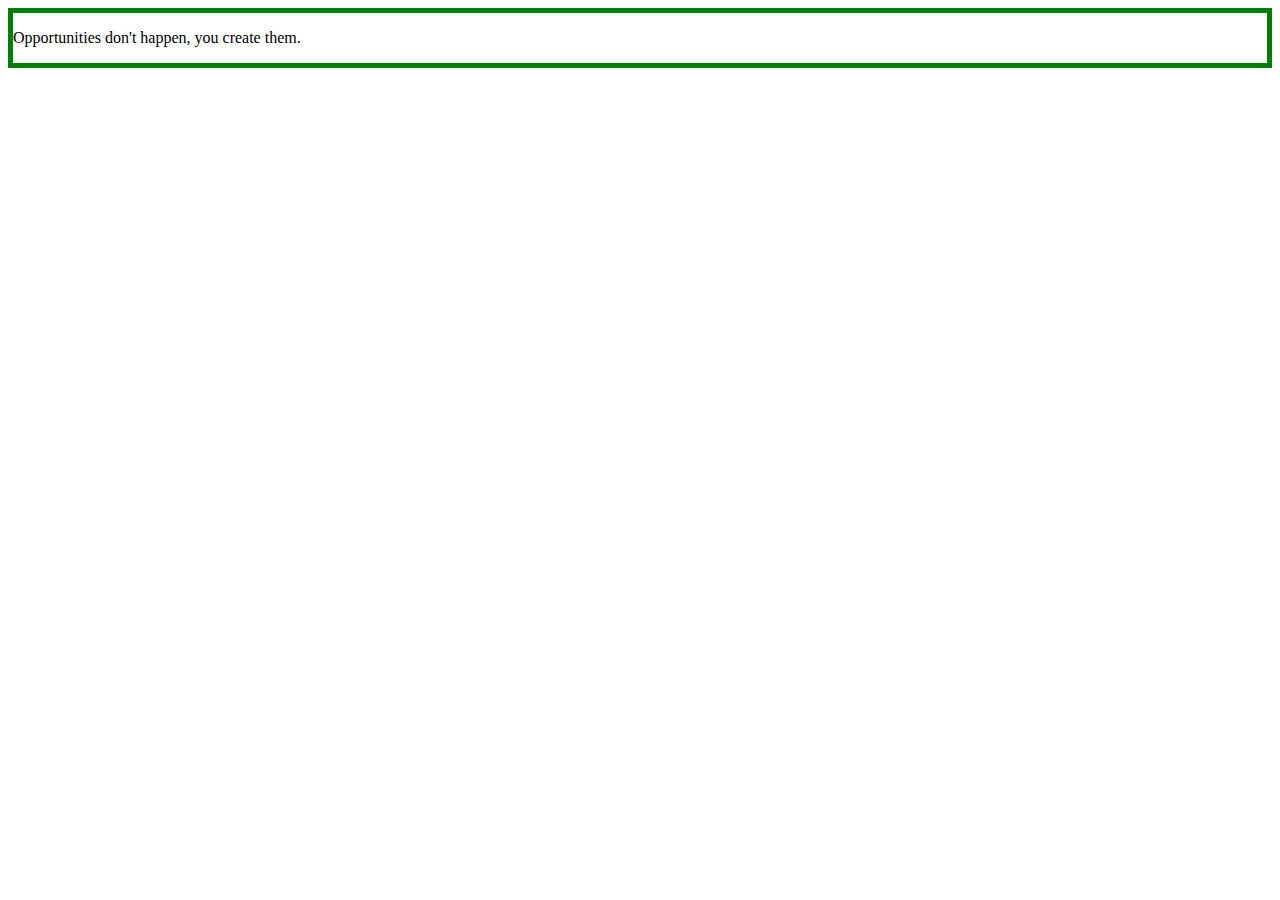
<file: page3/index.html>
<html>
    <head>
        <title>Exercise 3</title>
        <style>
            div{
                border: 5px solid green
            }
        </style>
    </head>
    <body>
        <div>
            <p>Opportunities don't happen, you create them.</p>
        </div>
    </body>
</html>
</file>
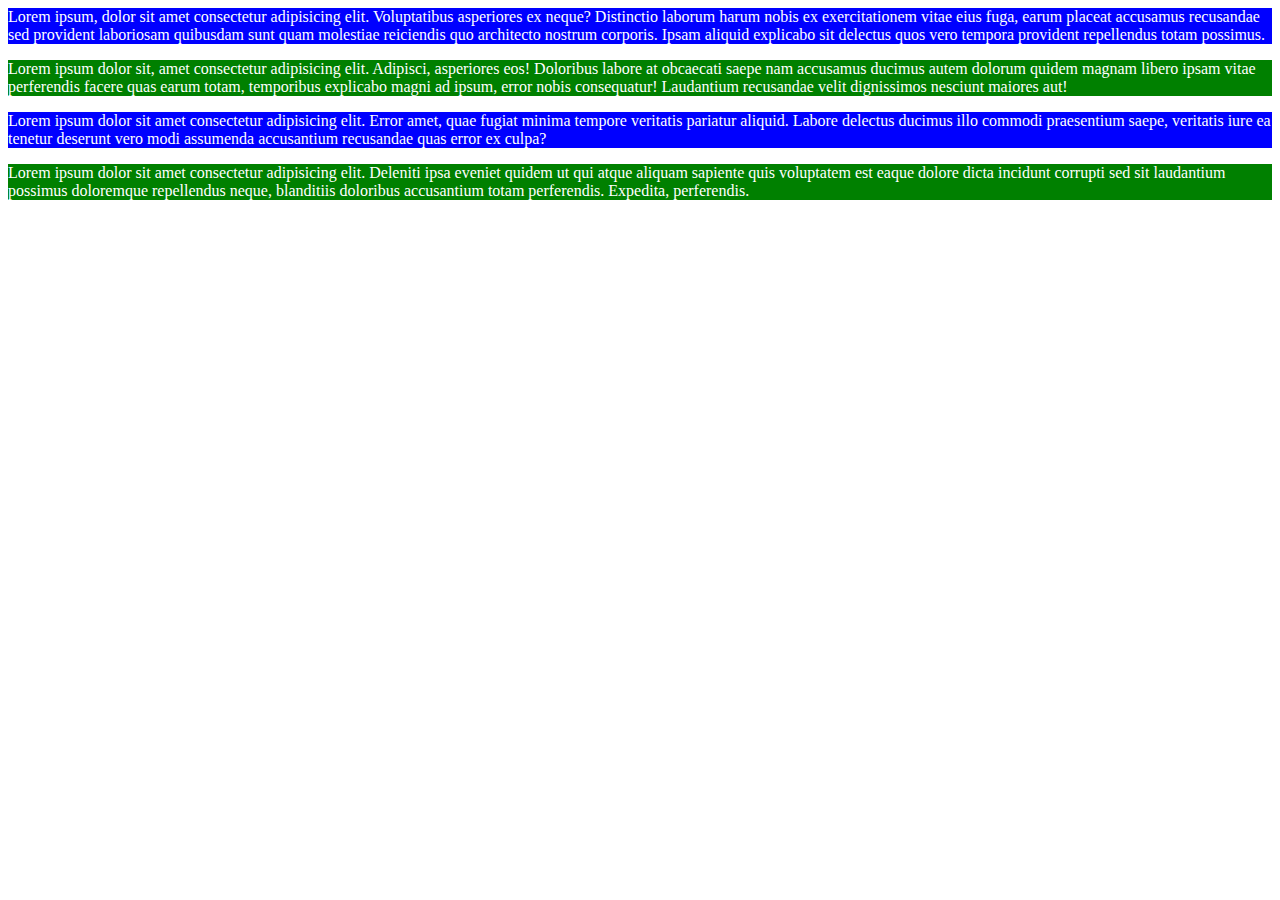
<file: page4/index.html>
<html>
    <head>
        <title>Exercise 4</title>
        <style>
            .p1{
                color: white;
                background-color: blue
                
            }
            .p2{
                color: white;
                background-color: green
            }
            .p3{
                color: white;
                background-color: blue
            }
            .p4{
                color: white;
                background-color: green
            }
        </style>
    </head>
    <body>
        <p class="p1">
            Lorem ipsum, dolor sit amet consectetur adipisicing elit. Voluptatibus asperiores ex neque? Distinctio laborum harum nobis ex exercitationem vitae eius fuga, earum placeat accusamus recusandae sed provident laboriosam quibusdam sunt quam molestiae reiciendis quo architecto nostrum corporis. Ipsam aliquid explicabo sit delectus quos vero tempora provident repellendus totam possimus.
        </p>
        <p class="p2">
            Lorem ipsum dolor sit, amet consectetur adipisicing elit. Adipisci, asperiores eos! Doloribus labore at obcaecati saepe nam accusamus ducimus autem dolorum quidem magnam libero ipsam vitae perferendis facere quas earum totam, temporibus explicabo magni ad ipsum, error nobis consequatur! Laudantium recusandae velit dignissimos nesciunt maiores aut!
        </p>
        <p class="p3">
            Lorem ipsum dolor sit amet consectetur adipisicing elit. Error amet, quae fugiat minima tempore veritatis pariatur aliquid. Labore delectus ducimus illo commodi praesentium saepe, veritatis iure ea tenetur deserunt vero modi assumenda accusantium recusandae quas error ex culpa?
        </p>
        <p class="p4"> 
            Lorem ipsum dolor sit amet consectetur adipisicing elit. Deleniti ipsa eveniet quidem ut qui atque aliquam sapiente quis voluptatem est eaque dolore dicta incidunt corrupti sed sit laudantium possimus doloremque repellendus neque, blanditiis doloribus accusantium totam perferendis. Expedita, perferendis.
        </p>
    </body>
</html>
</file>
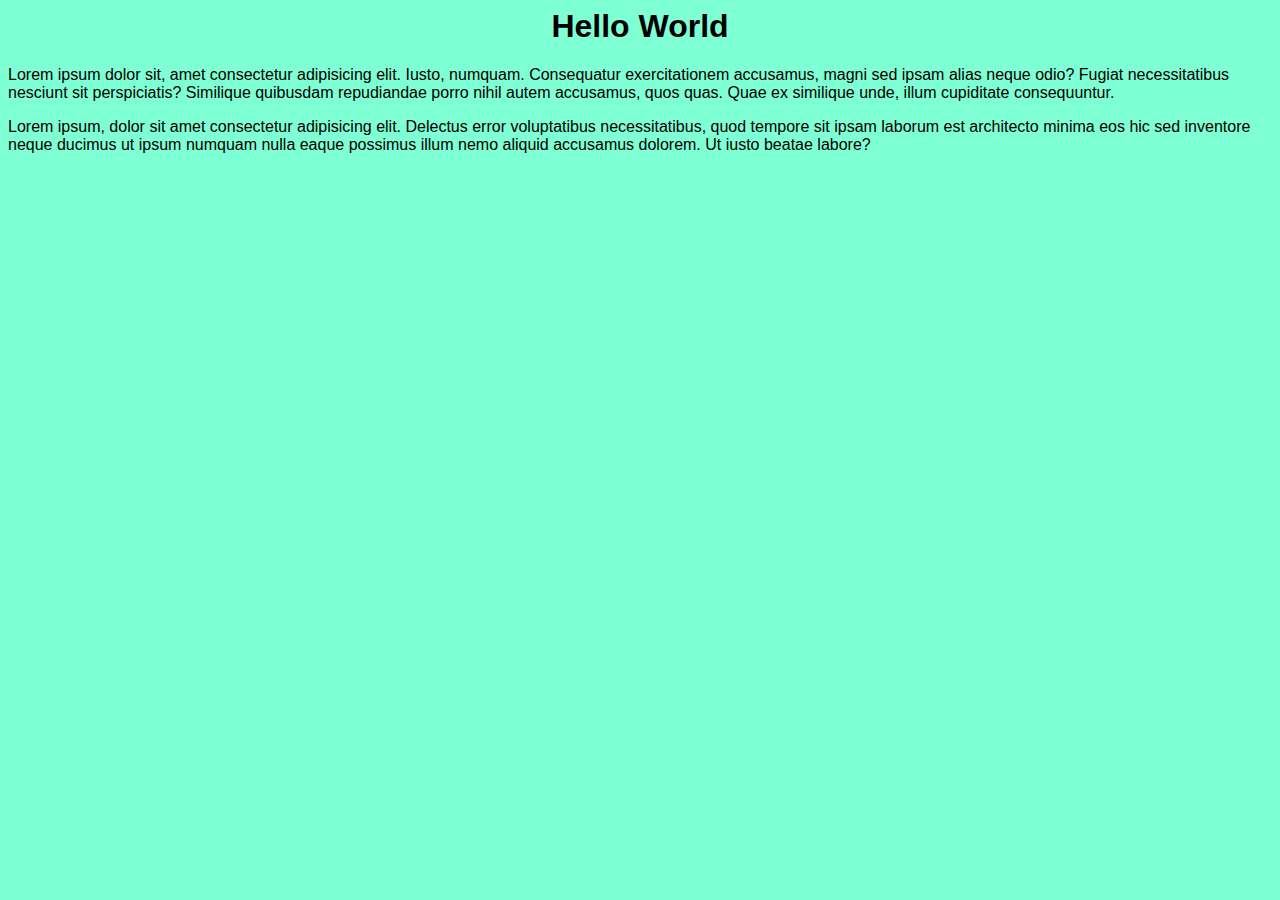
<file: page6/index.html>
<html>
    <head>
        <title>Exercise 6</title>
        <link rel="stylesheet" href="styles.css">
    </head>
    <body>
        <h1 id="main-title">Hello World</h1>
        <p class="content">
            Lorem ipsum dolor sit, amet consectetur adipisicing elit. Iusto, numquam. Consequatur exercitationem accusamus, magni sed ipsam alias neque odio? Fugiat necessitatibus nesciunt sit perspiciatis? Similique quibusdam repudiandae porro nihil autem accusamus, quos quas. Quae ex similique unde, illum cupiditate consequuntur.
        </p>
        <p class="content">
            Lorem ipsum, dolor sit amet consectetur adipisicing elit. Delectus error voluptatibus necessitatibus, quod tempore sit ipsam laborum est architecto minima eos hic sed inventore neque ducimus ut ipsum numquam nulla eaque possimus illum nemo aliquid accusamus dolorem. Ut iusto beatae labore?
        </p>
    </body>
</html>
</file>
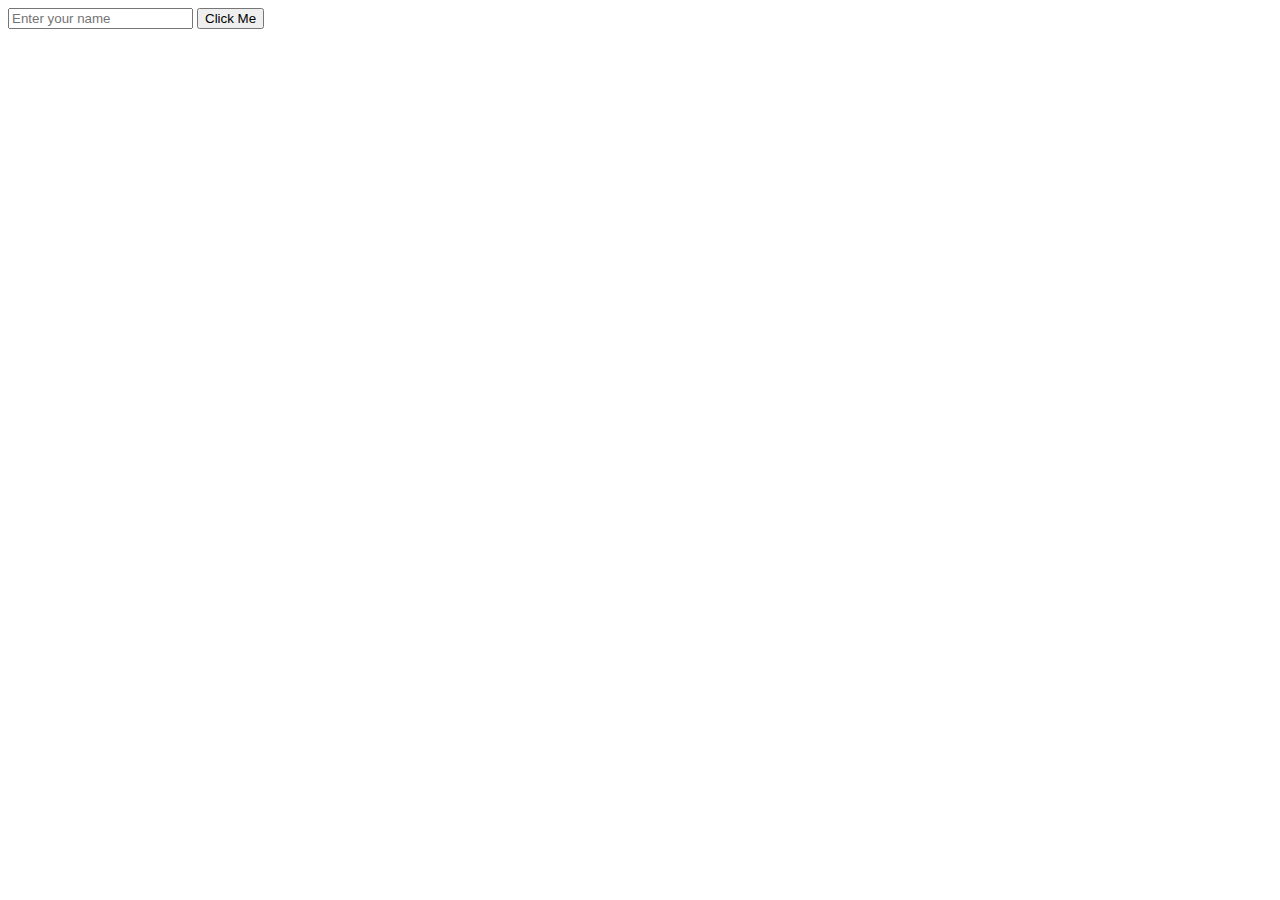
<file: page7/index.html>
<html>
    <head>
        <title>Exercise 7</title>
    </head>
    <body>
        <!--Creates text box with the text "Enter your name" inside-->
        <input id="name-input" type="text" placeholder="Enter your name" />
        <!--Creates "Click me" button beside text box-->
        <button id="my-button">Click Me</button>

        <script>
            //Creates variables to match interactables in website
            var myButton = document.querySelector('#my-button');
            var nameInput = document.querySelector('#name-input');

            //Listen (track) for a click on the button
            myButton.addEventListener('click', function () {
                //If user inputs name, outputs "Hello" with the name after it.
                if (nameInput.value !== '') {
                    alert('Hello ' + nameInput.value);
                }
            });
        </script>
    </body>
</html>
</file>
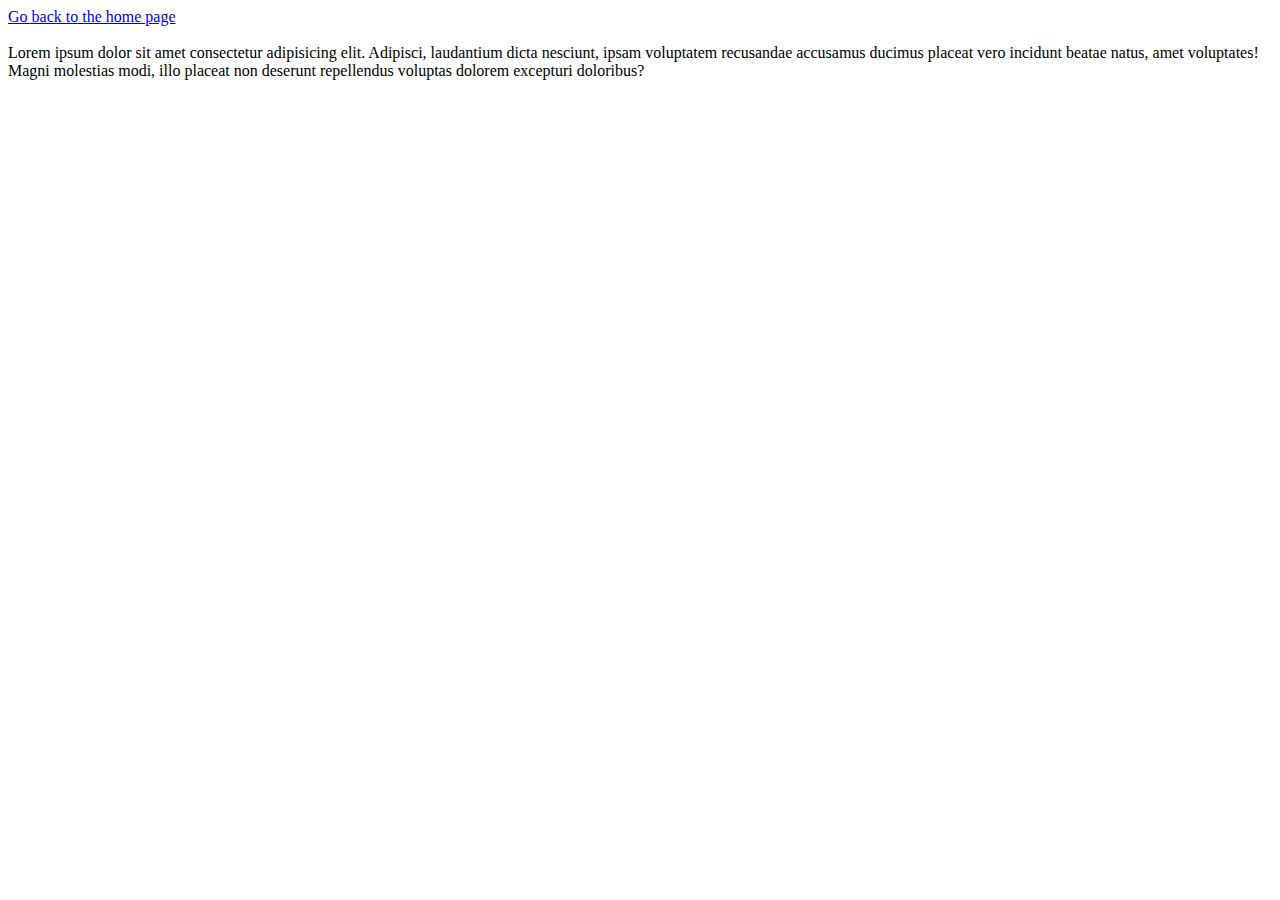
<file: page5/about.html>
<html>
    <head>
        <title>About Page</title>
    </head>
    <body>
        <a href="home.html">Go back to the home page</a>
        <div>
            <br> Lorem ipsum dolor sit amet consectetur adipisicing elit. Adipisci, laudantium dicta nesciunt, ipsam voluptatem recusandae accusamus ducimus placeat vero incidunt beatae natus, amet voluptates! Magni molestias modi, illo placeat non deserunt repellendus voluptas dolorem excepturi doloribus?
        </div>
    </body>
</html>
</file>
<file: page6/styles.css>
body {
    background-color: aquamarine;
    font-family:'Segoe UI', Tahoma, Geneva, Verdana, sans-serif
}

#main-title {
    text-align:center
}

content {
    margin-bottom: 12px;
}
</file>
